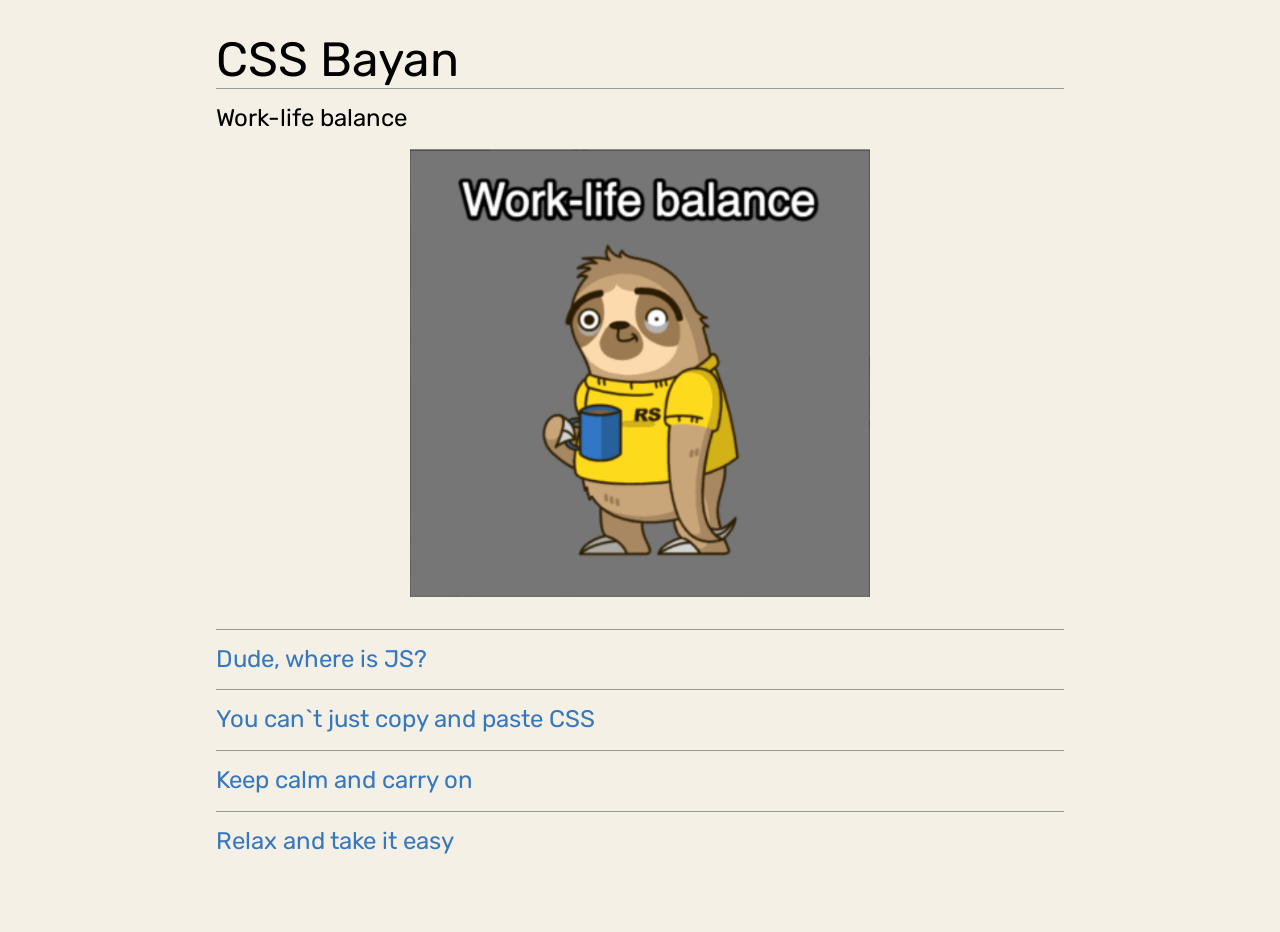
<file: cssBayan/index.html>
<!DOCTYPE html>
<html lang="en">

<head>
   <meta charset="UTF-8">
   <meta http-equiv="X-UA-Compatible" content="IE=edge">
   <meta name="viewport" content="width=device-width, initial-scale=1.0">

   <link rel="preconnect" href="https://fonts.googleapis.com">
   <link rel="preconnect" href="https://fonts.gstatic.com" crossorigin>
   <link href="https://fonts.googleapis.com/css2?family=Rubik:wght@500;700&display=swap" rel="stylesheet">
   <link rel="stylesheet" href="https://cdnjs.cloudflare.com/ajax/libs/modern-normalize/1.1.0/modern-normalize.min.css"
      integrity="sha512-wpPYUAdjBVSE4KJnH1VR1HeZfpl1ub8YT/NKx4PuQ5NmX2tKuGu6U/JRp5y+Y8XG2tV+wKQpNHVUX03MfMFn9Q=="
      crossorigin="anonymous" referrerpolicy="no-referrer">
   <link rel="stylesheet" href="reset.css">
   <link rel="stylesheet" href="style.css">
   <title>CSS Bayan</title>
</head>

<body>
   <section class="bayan__section containet">
      <h1 class="bayan__title">CSS Bayan</h1>
      <div class="bayan__block">
         <input class="bayan__input" type="radio" name="bayan" id="item_1" checked>
         <label class="bayan__label" for="item_1">
            <div class="bayan__block-text">
               <p class="bayan__text">Work-life balance</p>
               <svg class="icon">
                  <use href="./images/icons.svg#icon-plus"></use>
               </svg>
            </div>
            <div class="bayan__block-img">
               <img class="bayan__img" src="./images/1.png" alt="">
            </div>
         </label>
      </div>
      <div class="bayan__block">
         <input class="bayan__input" type="radio" name="bayan" id="item_2">
         <label class="bayan__label" for="item_2">
            <div class="bayan__block-text">
               <p class="bayan__text">Dude, where is JS?</p>
               <svg class="icon">
                  <use href="./images/icons.svg#icon-plus"></use>
               </svg>
            </div>
            <div class="bayan__block-img">
               <img class="bayan__img" src="./images/2.png" alt="">
            </div>
         </label>
      </div>
      <div class="bayan__block">
         <input class="bayan__input" type="radio" name="bayan" id="item_3">
         <label class="bayan__label" for="item_3">
            <div class="bayan__block-text">
               <p class="bayan__text">You can`t just copy and paste CSS</p>
               <svg class="icon">
                  <use href="./images/icons.svg#icon-plus"></use>
               </svg>
            </div>
            <div class="bayan__block-img">
               <img class="bayan__img" src="./images/3.png" alt="">
            </div>
         </label>
      </div>
      <div class="bayan__block">
         <input class="bayan__input" type="radio" name="bayan" id="item_4">
         <label class="bayan__label" for="item_4">
            <div class="bayan__block-text">
               <p class="bayan__text">Keep calm and carry on</p>
               <svg class="icon">
                  <use href="./images/icons.svg#icon-plus"></use>
               </svg>
            </div>
            <div class="bayan__block-img">
               <img class="bayan__img" src="./images/4.png" alt="">
            </div>
         </label>
      </div>
      <div class="bayan__block">
         <input class="bayan__input" type="radio" name="bayan" id="item_5">
         <label class="bayan__label" for="item_5">
            <div class="bayan__block-text">
               <p class="bayan__text">Relax and take it easy</p>
               <svg class="icon">
                  <use href="./images/icons.svg#icon-plus"></use>
               </svg>
            </div>
            <div class="bayan__block-img">
               <img class="bayan__img" src="./images/5.png" alt="">
            </div>
         </label>
      </div>
   </section>
</body>

</html>
</file>
<file: cssBayan/style.css>
body {
  font-family: "Rubik", sans-serif;

  background-color: #f4f0e5;
}

.containet {
  max-width: 55rem;
  padding: 0 1rem;
  margin: 2rem auto;
}

.bayan__title {
  font-size: 3rem;
  line-height: 1.16;
}

.bayan__block {
}

.bayan__input {
  display: none;
}

.bayan__input:checked + .bayan__label > .bayan__block-img {
  height: 30rem;
  padding: 0 0 2rem 0;
  transition: height 0.3s ease 0s;
}

.bayan__input:checked + .bayan__label > .bayan__block-text > .icon {
  transform: rotate(45deg);
}

.bayan__input:checked + .bayan__label > .bayan__block-text > .bayan__text {
  color: #000;
}

.bayan__label {
  display: block;
  cursor: pointer;
  border-top: 0.06rem solid #96999a;
}

.bayan__block:active .bayan__label > .bayan__block-text > .bayan__text,
.bayan__block:active .bayan__label > .bayan__block-img {
  color: #3678be;
  opacity: 0.8;
}

.bayan__label:active > .bayan__block-text > .icon {
  fill: #3678be;
}

.bayan__block-text {
  display: flex;
  justify-content: space-between;
  align-items: center;

  padding: 1rem 0;
}

.bayan__text {
  font-size: 1.5rem;
  line-height: 1.16;
  color: #3678be;

  transition: color 0.3s cubic-bezier(0.4, 0, 0.2, 1);
}

.icon {
  display: none;

  width: 1.2rem;
  height: 1.2rem;

  transition: transform 0.3s cubic-bezier(0.4, 0, 0.2, 1);
}

.bayan__block-img {
  height: 0;
  overflow: hidden;
  text-align: center;

  transition: all 0.3s ease;
}

.bayan__img {
  height: 100%;
  width: 100%;
  object-fit: contain;
}

@media (hover: hover) {
  .bayan__input:hover + .bayan__label > .bayan__block-img {
    height: 30rem;
    padding: 0 0 2rem 0;
    transition: height 0.3s ease 0s;
  }

  .bayan__input:hover + .bayan__label > .bayan__block-text > .icon {
    transform: rotate(45deg);
  }

  .bayan__section:hover .bayan__text {
    color: #000;
  }

  .bayan__section:hover .icon {
    display: block;
  }
}

@media screen and (max-width: 1179px) {
  .bayan__title {
    font-size: 2.5rem;
  }

  .bayan__text {
    font-size: 1.5rem;
  }

  .bayan__block-text {
    padding: 0.9rem;
  }
}

@media screen and (max-width: 567px) {
  .bayan__title {
    font-size: 1.7rem;
  }

  .bayan__text {
    font-size: 1.2rem;
  }

  .bayan__block-text {
    padding: 0.7rem;
  }

  .bayan__input:checked + .bayan__label > .bayan__block-img {
    height: 19rem;
  }
}
</file>
